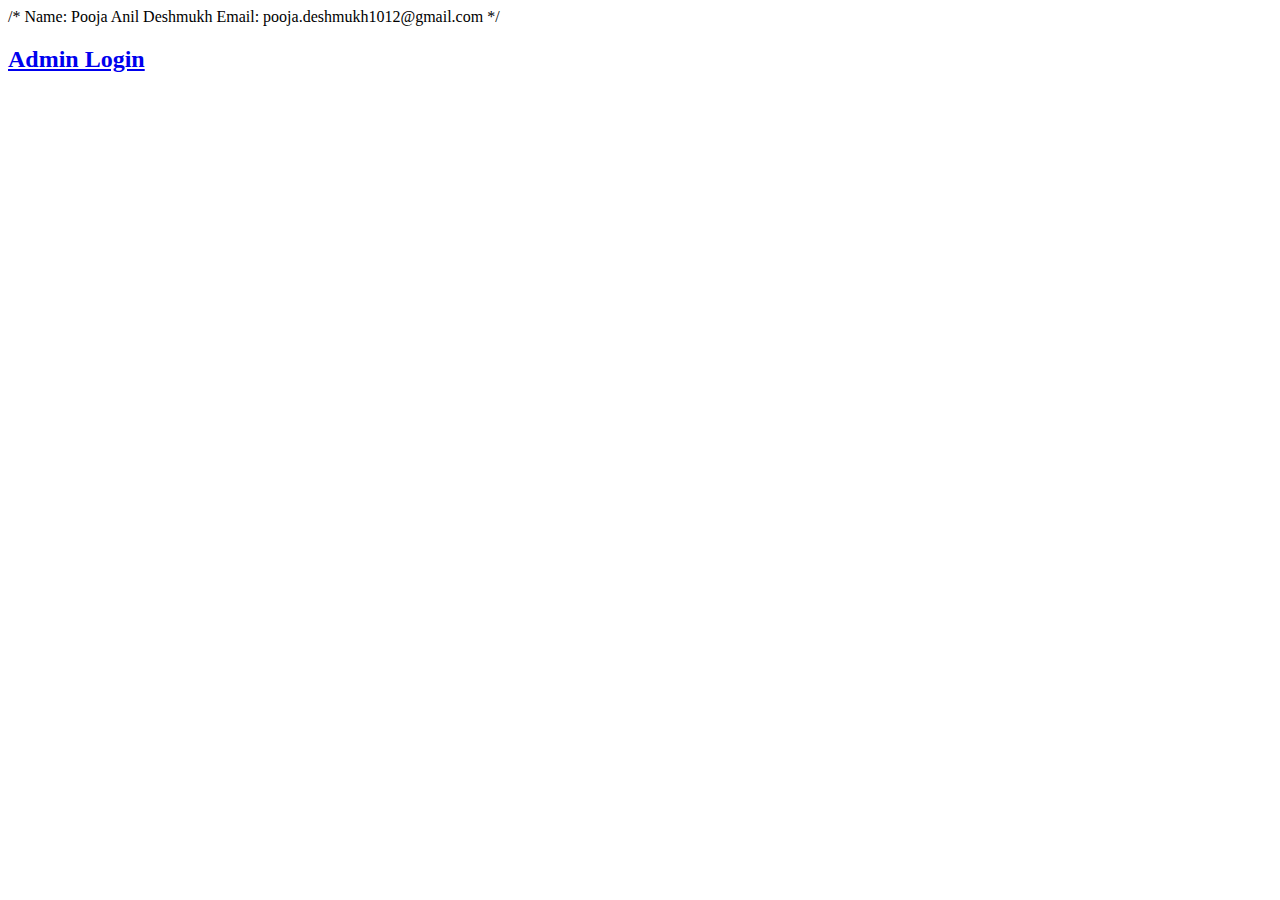
<file: SunbaseCustomerAssignment/src/main/resources/static/index.html>
/*
Name: Pooja Anil Deshmukh 
Email: pooja.deshmukh1012@gmail.com

 */
<!DOCTYPE html>
<html lang="en">
<head>
    <meta charset="UTF-8">
    <title>This is Sunbase Assisgnment</title>
</head>
<body>
<h2><a href="/login">Admin Login</a></h2>
</body>
</html>
</file>
